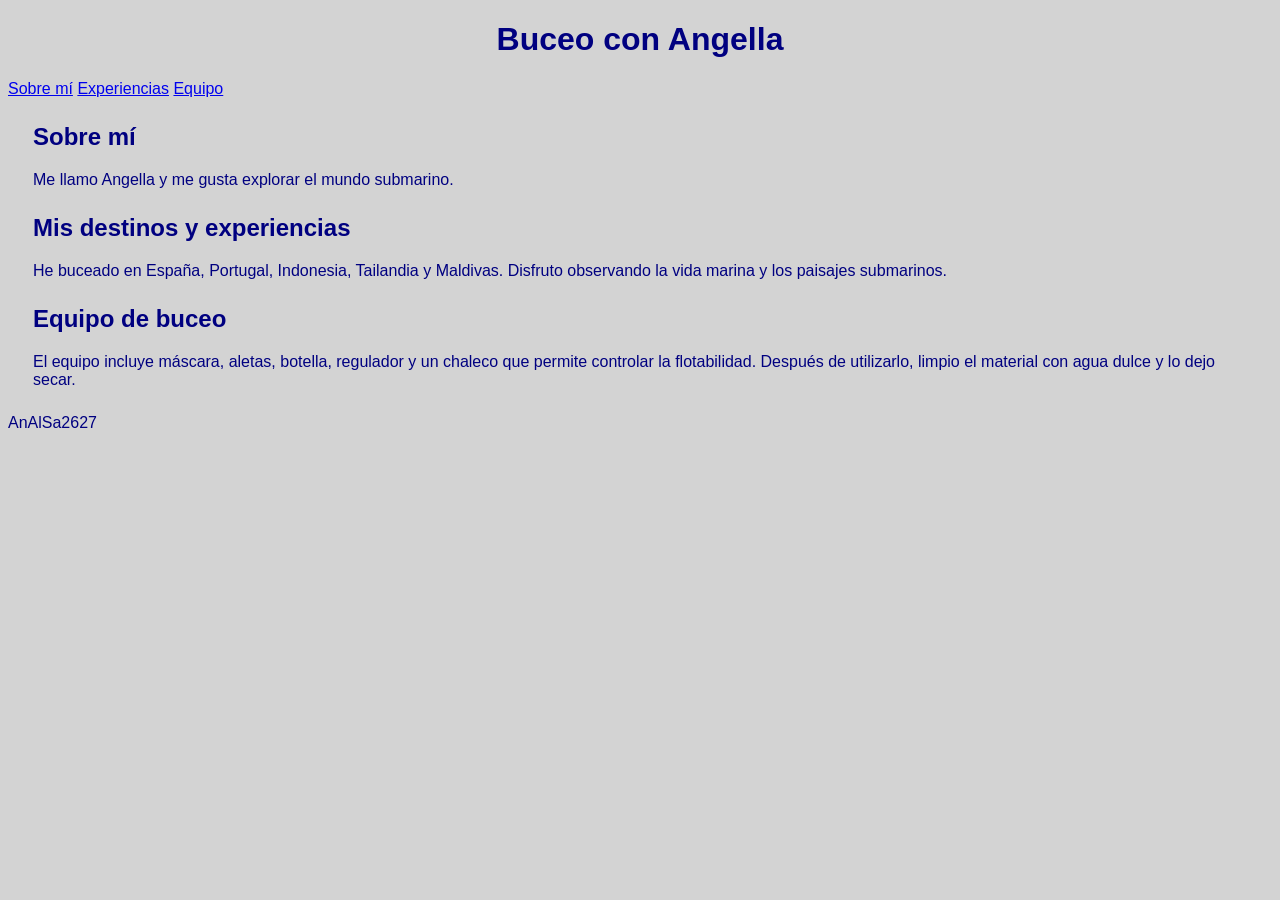
<file: index.html>
<!DOCTYPE html>
<html>
<head>
    <meta charset="UTF-8">
    <title>Buceo con Angella</title>
    <link rel="stylesheet" href="css/styles.css">
</head>
<body>
    <header>
        <h1>Buceo con Angella</h1>
    </header>
    <nav>
    <a href="#sobre-mi">Sobre mí</a>
    <a href="#experiencias">Experiencias</a>
    <a href="#equipo">Equipo</a>
    </nav> 

    <main>
        <section id="sobre-mi">
    <h2>Sobre mí</h2>
    <p>Me llamo Angella y me gusta explorar el mundo submarino.</p>
</section>

<section id="experiencias">
    <h2>Mis destinos y experiencias</h2>
    <p>He buceado en España, Portugal, Indonesia, Tailandia y Maldivas.
       Disfruto observando la vida marina y los paisajes submarinos.</p>
</section>

<section id="equipo">
    <h2>Equipo de buceo</h2>
    <p>El equipo incluye máscara, aletas, botella, regulador y un chaleco que permite controlar la flotabilidad. 
        Después de utilizarlo, limpio el material con agua dulce y lo dejo secar. </p>
</section>
    </main>
    
    <footer>
        <p>AnAlSa2627</p>
    </footer>
</body>
</html>
</file>
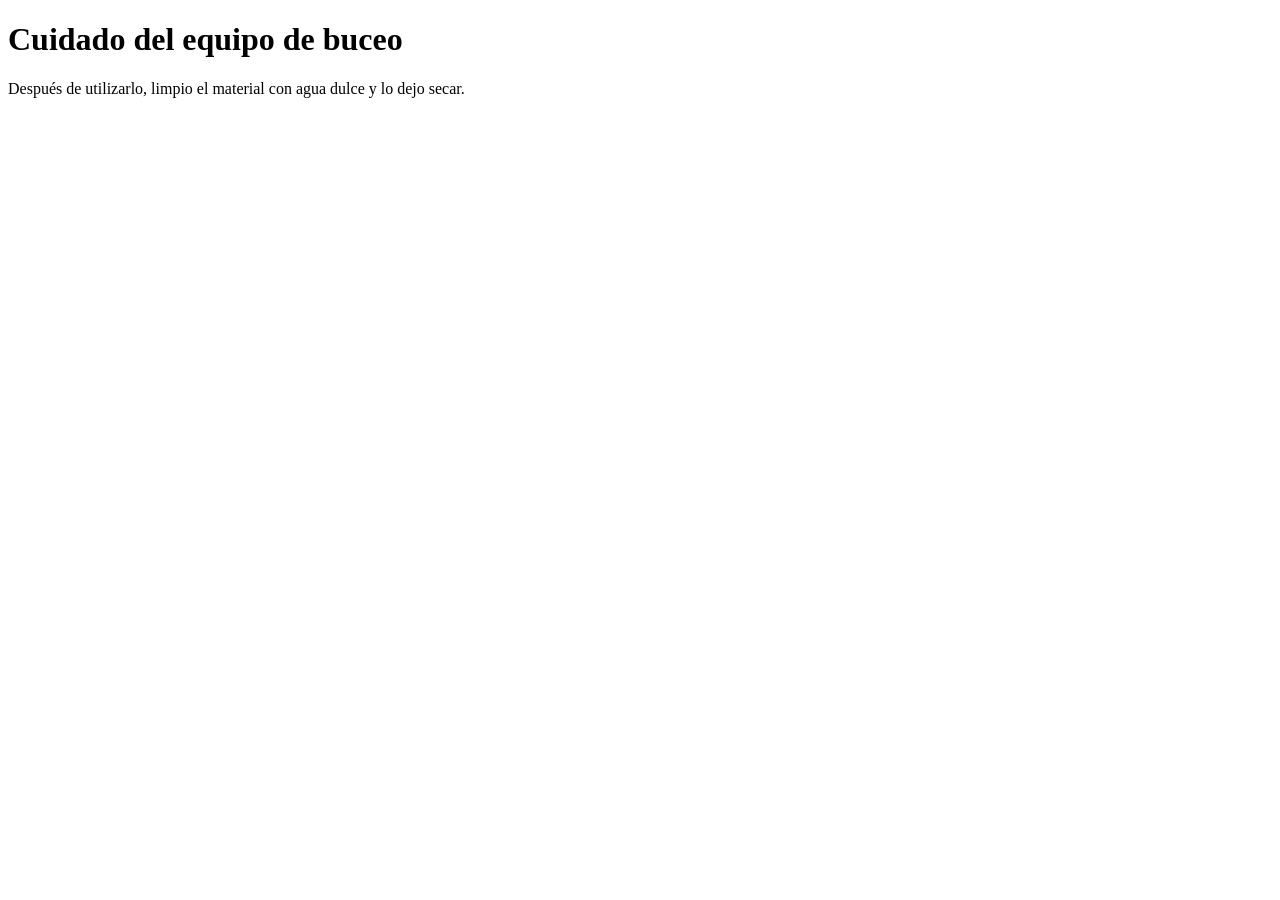
<file: consejos.html>
<!DOCTYPE html>
<html lang="es">
<head>
    <meta charset="UTF-8">
    <title>Cuidado del equipo</title>
</head>
<body>
    <h1>Cuidado del equipo de buceo</h1>
    <p>Después de utilizarlo, limpio el material con agua dulce y lo dejo secar.</p>
</body>
</html>
</file>
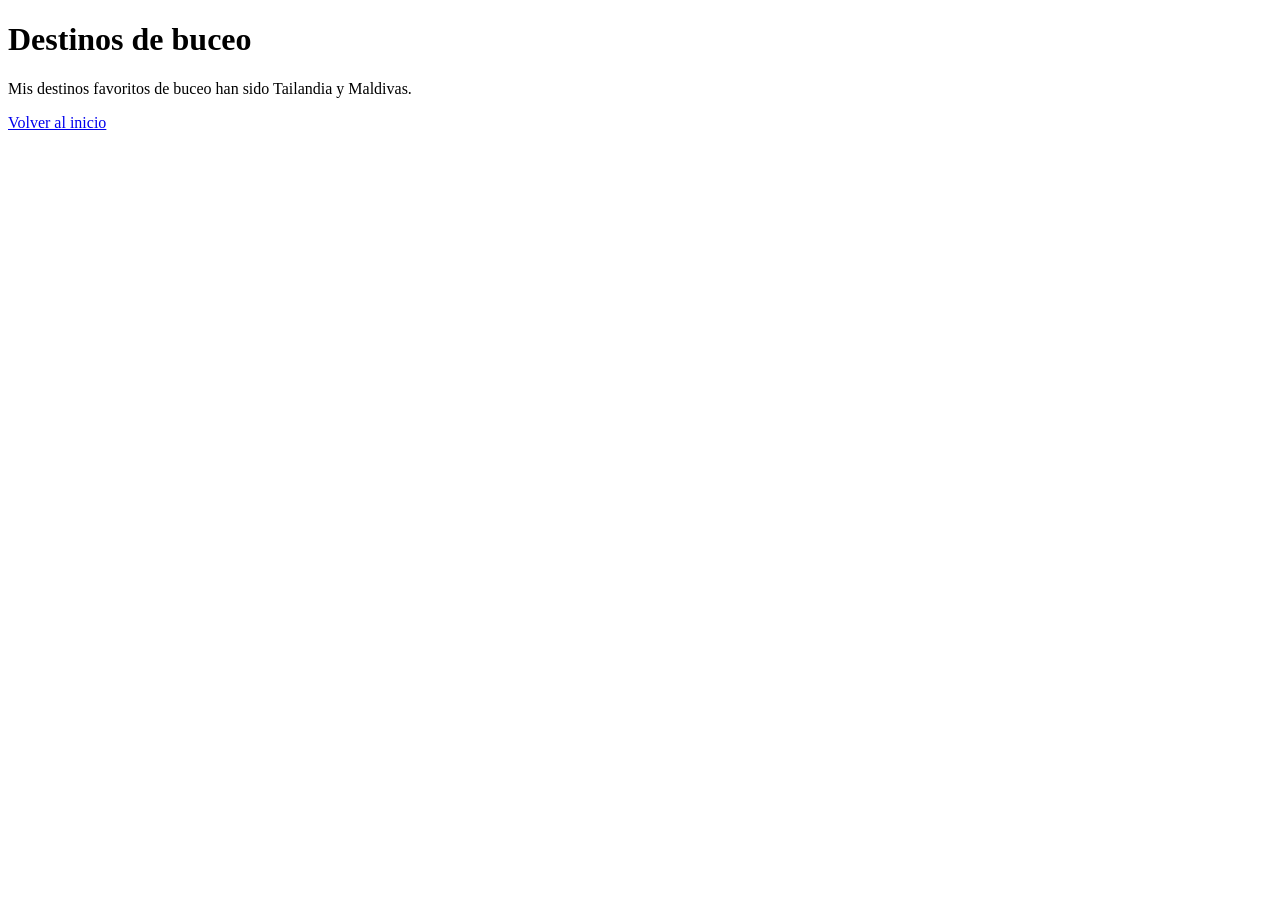
<file: destinos.html>
<!DOCTYPE html>
<html lang="es">
<head>
    <meta charset="UTF-8">
    <title>Destinos de buceo</title>
</head>
<body>
    <h1>Destinos de buceo</h1>
    <p>Mis destinos favoritos de buceo han sido Tailandia y Maldivas.</p>
    <a href="index.html">Volver al inicio</a>
</body>
</html>
</file>
<file: css/styles.css>
body {
    font-family: Arial;
    background-color: lightgray;
    color: navy;
}

header {
    text-align: center;
}

section {
    margin: 25px;
}
</file>
